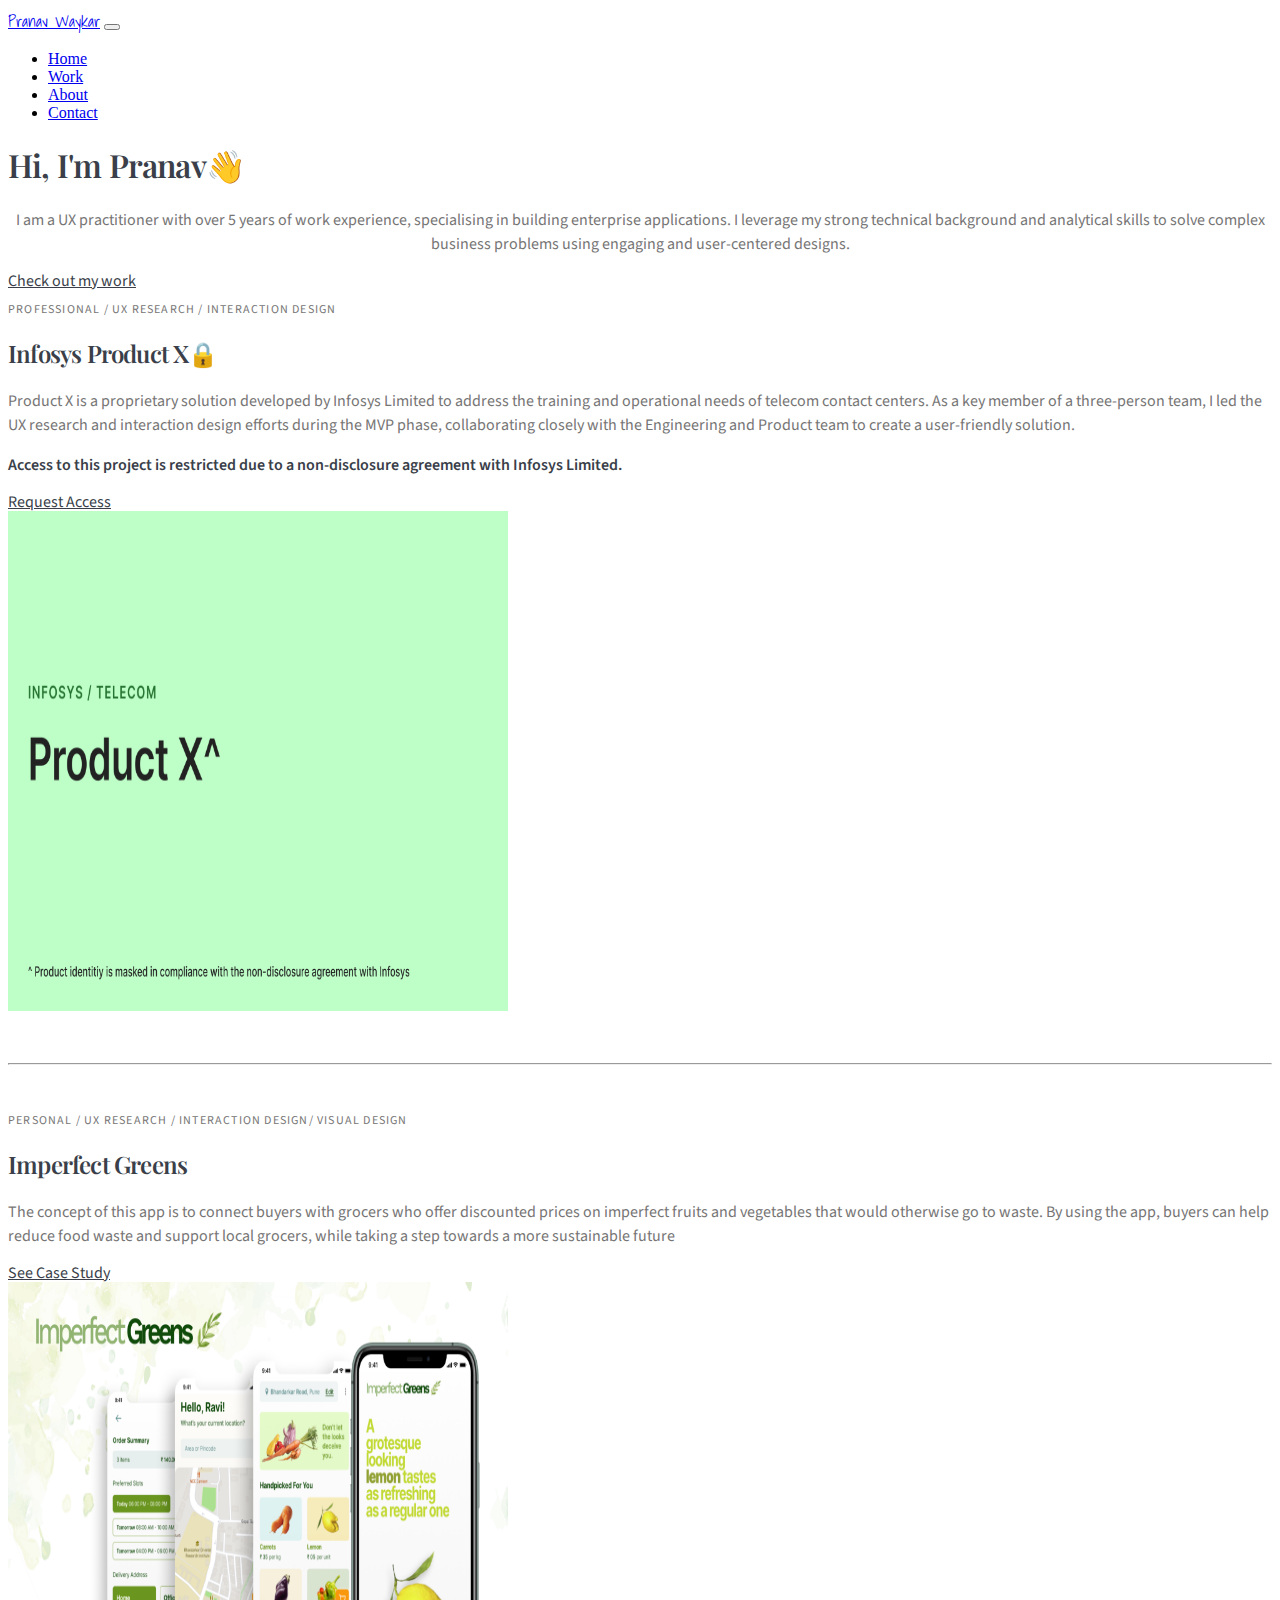
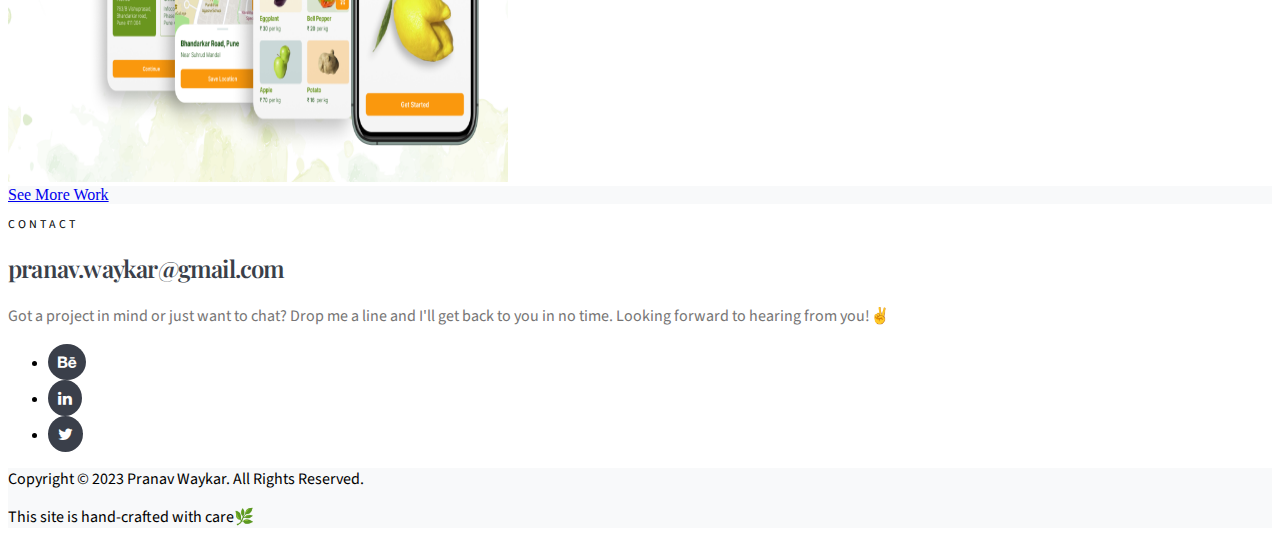
<file: index.html>
<!DOCTYPE html>
<html lang="en">

<head>
    <meta charset="UTF-8">
    <meta http-equiv="X-UA-Compatible" content="IE=edge">
    <meta name="viewport" content="width=device-width, initial-scale=1.0">
    <link href="https://cdn.jsdelivr.net/npm/bootstrap@5.3.0-alpha3/dist/css/bootstrap.min.css" rel="stylesheet"
        integrity="sha384-KK94CHFLLe+nY2dmCWGMq91rCGa5gtU4mk92HdvYe+M/SXH301p5ILy+dN9+nJOZ" crossorigin="anonymous">
    <link rel="stylesheet" href="css/styles.css">
    <!-- Google fonts -->
    <link rel="preconnect" href="https://fonts.googleapis.com">
    <link rel="preconnect" href="https://fonts.gstatic.com" crossorigin>
    <link
        href="https://fonts.googleapis.com/css2?family=Playfair+Display:wght@400;600&family=Shadows+Into+Light&family=Source+Sans+Pro:wght@400;600&display=swap"
        rel="stylesheet">
    <!--  -->
    <link rel="stylesheet" href="https://cdnjs.cloudflare.com/ajax/libs/font-awesome/4.7.0/css/font-awesome.min.css">
    <script src="https://cdn.jsdelivr.net/npm/bootstrap@5.3.0-alpha3/dist/js/bootstrap.bundle.min.js"
        integrity="sha384-ENjdO4Dr2bkBIFxQpeoTz1HIcje39Wm4jDKdf19U8gI4ddQ3GYNS7NTKfAdVQSZe"
        crossorigin="anonymous"></script>

    <title>Pranav Waykar</title>
</head>

<body>
    <div class="container">
        <nav class="navbar navbar-expand-lg ">
            <!-- removed bg-body-tertiary class to remove the background color -->
            <div class="container-fluid">
                <a class="navbar-brand my-brand" href="index.html">Pranav Waykar</a>
                <button class="navbar-toggler" type="button" data-bs-toggle="collapse"
                    data-bs-target="#navbarSupportedContent" aria-controls="navbarSupportedContent"
                    aria-expanded="false" aria-label="Toggle navigation">
                    <span class="navbar-toggler-icon"></span>
                </button>
                <div class="collapse navbar-collapse" id="navbarSupportedContent">
                    <ul class="navbar-nav ms-auto mb-2 mb-lg-0">
                        <!-- changed me-auto to ms-auto to shift the nav links to right edge. Per bootstrap spacing utilities -->
                        <li class="nav-item px-2">
                            <a class="nav-link active" aria-current="page" href="#">Home</a>
                        </li>
                        <li class="nav-item px-2">
                            <a class="nav-link" href="work.html">Work</a>
                        </li>
                        <li class="nav-item px-2">
                            <a class="nav-link" href="about.html">About</a>
                        </li>
                        <li class="nav-item px-2">
                            <a class="nav-link" href="#Contact">Contact</a>
                        </li>
                </div>
            </div>
        </nav>
    </div>
    <div class="">
        <div class="p-5 text-center bg-body-tertiary">
            <div class="container py-5">
                <h1 class="featurette-heading">Hi, I'm Pranav👋</h1>
                <p class="col-lg-7 mx-auto intro-para">
                    I am a UX practitioner with over 5 years of work experience, specialising in building enterprise
                    applications. I leverage my strong technical background and analytical skills to solve complex
                    business problems using engaging and user-centered designs.
                </p>
                <a class="tertiary-link-graybg" href="work.html">Check out my work</a>
            </div>
        </div>
    </div>

    <!-- SELECTED WORK - FEATURETTES -->

    <div class="container pt-5">
        <!-- <hr class="featurette-divider"> -->
        <!-- <h1 class="display-6" id="Work">Selected Work</h1> -->
        <!-- <hr class="featurette-divider"> -->
        <div class="row featurette">
            <div class="col-xl-7 col-lg-7 col-md-12 col-sm-12 mb-4">
                <p class="project-tag mb-3">PROFESSIONAL / UX RESEARCH / INTERACTION DESIGN</p>
                <h2 class="featurette-heading lh-1 mb-3">Infosys Product X🔒</h2>
                <p class="desc-para mb-3">Product X is a proprietary solution developed by Infosys Limited to address
                    the
                    training and operational needs of telecom contact centers. As a key member of a three-person team, I
                    led the UX research and interaction design efforts during the MVP phase, collaborating closely with
                    the Engineering and Product team to create a user-friendly solution.
                <p class="access-restriction-note">Access to this project is restricted due to a non-disclosure
                    agreement
                    with Infosys Limited.</p>
                </p>
                <a class="tertiary-link" href="mailto:pranav.waykar@gmail.com">Request Access</a>
            </div>
            <div class="col-xl-5 col-lg-5 col-md-12 col-sm-12">
                <img class="bd-placeholder-img bd-placeholder-img-lg featurette-image img-fluid mx-auto" width="500"
                    height="500" src="images/InfosysProduct-Thumbnail.png" alt="Project 01 Thumbnail">
            </div>
        </div>

        <div class="row featurette pb-5">
            <hr class="featurette-divider">
            <div class="col-xl-7 col-lg-7 col-md-12 col-sm-12 mb-4">
                <p class="project-tag mb-3">PERSONAL / UX RESEARCH / INTERACTION DESIGN/ VISUAL DESIGN</p>
                <h2 class="featurette-heading lh-1 mb-3">Imperfect Greens</h2>
                <p class="desc-para mb-3">The concept of this app is to connect buyers with grocers who offer discounted
                    prices on imperfect fruits and vegetables that would otherwise go to waste. By using the app, buyers
                    can help reduce food waste and support local grocers, while taking a step towards a more sustainable
                    future</p>
                <a class="tertiary-link "
                    href="https://drive.google.com/file/d/17supX35zZ7RiD0rZfxMui96YQ_pO6OV6/view?usp=share_link "
                    target="__blank">See
                    Case Study</a>
            </div>
            <div class="col-xl-5 col-lg-5 col-md-12 col-sm-12">
                <img class="bd-placeholder-img bd-placeholder-img-lg featurette-image img-fluid mx-auto" width="500"
                    height="500" src="images/ImperfectGreens-Thumbnail.png" alt="Project 01 Thumbnail">
            </div>
        </div>



        <div class="container text-center py-3 my-bg">
            <!-- <hr class="featurette-divider"> -->
            <a class="btn btn-outline-secondary  outline-button" href="work.html" role="button">See More Work</a>
        </div>

        <!-- CONTACT -->

        <div class="container pt-5"" id=" Contact">
            <!-- <hr class="featurette-divider"> -->
            <p class="section-header">CONTACT</p>

            <div class="row my-3 py-3 col-xl-7 col-lg-7 col-md-10 col-sm-12">
                <h2 class="featurette-heading lh-1"><a class="mailto-link"
                        href="mailto:pranav.waykar@gmail.com">pranav.waykar@gmail.com</a></h2>
                <p class="desc-para">Got a project in mind or just want to chat? Drop me a line and I'll get back to you
                    in
                    no time. Looking forward to hearing from you!✌️</p>
                <ul class="nav col-md-4 d-flex py-5">
                    <li class="mx-2"><a href="https://www.behance.net/pranavw" class="fa fa-behance"></a></li>
                    <li class="mx-2"><a href="https://in.linkedin.com/in/pranav-waykar-design"
                            class="fa fa-linkedin"></a>
                    </li>
                    <li class="mx-2"><a href="https://twitter.com/pranav_waykar" class="fa fa-twitter"></a></li>
                </ul>


            </div>

        </div>

    </div>

    <!-- FOOTER -->
    <div class="my-bg py-3">
        <div class="container">
            <footer class="d-flex flex-wrap justify-content-between align-items-center py-3">
                <p class="text-body-secondary">Copyright &copy; 2023 Pranav Waykar. All Rights Reserved.</p>
                <p class="text-body-secondary justify-content-end">This site is hand-crafted with care🌿</p>
            </footer>
        </div>
    </div>



</body>

</html>
</file>
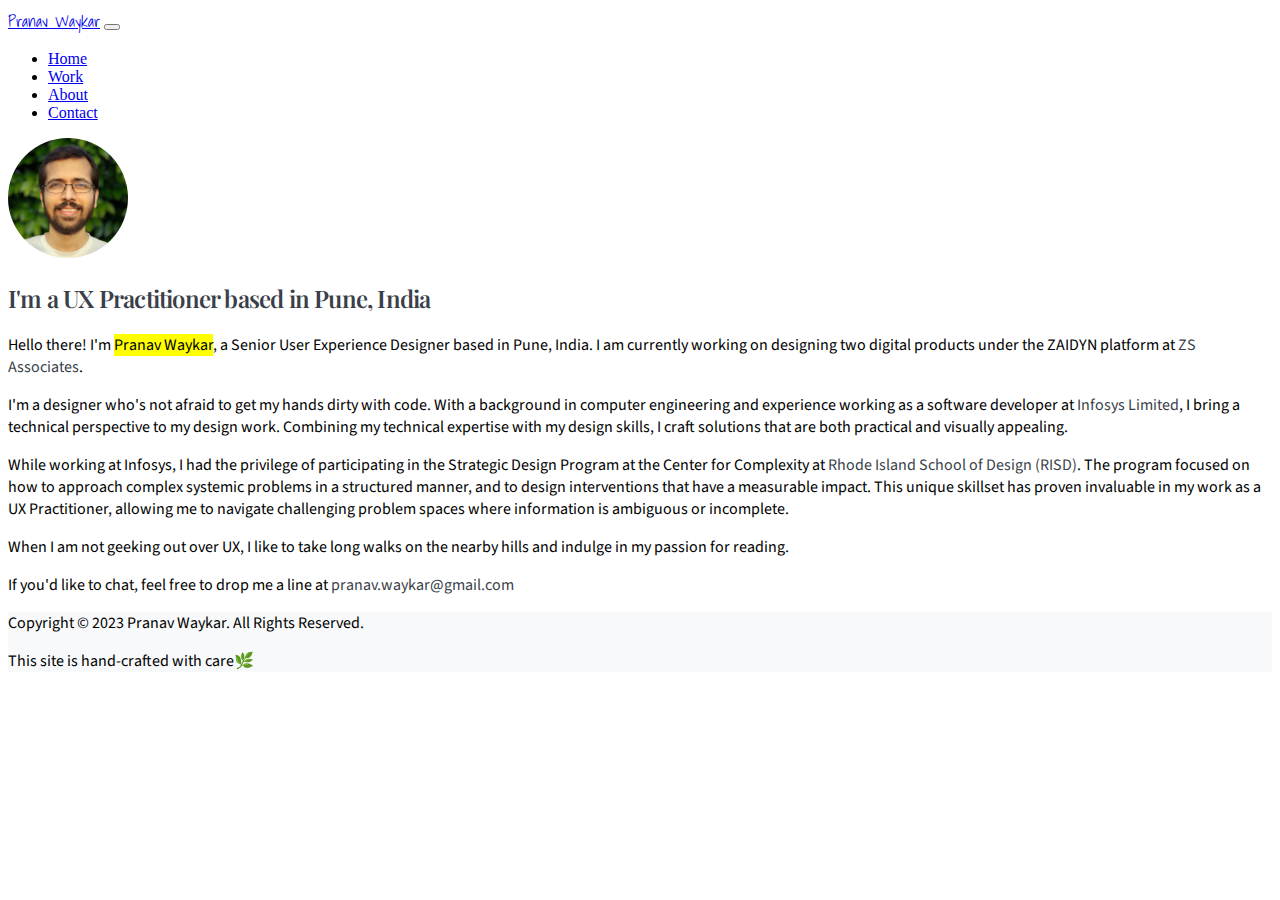
<file: about.html>
<!DOCTYPE html>
<html lang="en">

<head>
    <meta charset="UTF-8">
    <meta http-equiv="X-UA-Compatible" content="IE=edge">
    <meta name="viewport" content="width=device-width, initial-scale=1.0">
    <link href="https://cdn.jsdelivr.net/npm/bootstrap@5.3.0-alpha3/dist/css/bootstrap.min.css" rel="stylesheet"
        integrity="sha384-KK94CHFLLe+nY2dmCWGMq91rCGa5gtU4mk92HdvYe+M/SXH301p5ILy+dN9+nJOZ" crossorigin="anonymous">
    <link rel="stylesheet" href="css/styles.css">
    <!-- Google fonts -->
    <link rel="preconnect" href="https://fonts.googleapis.com">
    <link rel="preconnect" href="https://fonts.gstatic.com" crossorigin>
    <link
        href="https://fonts.googleapis.com/css2?family=Playfair+Display:wght@400;600&family=Shadows+Into+Light&family=Source+Sans+Pro:wght@400;600&display=swap"
        rel="stylesheet">
    <!--  -->
    <link rel="stylesheet" href="https://cdnjs.cloudflare.com/ajax/libs/font-awesome/4.7.0/css/font-awesome.min.css">
    <script src="https://cdn.jsdelivr.net/npm/bootstrap@5.3.0-alpha3/dist/js/bootstrap.bundle.min.js"
        integrity="sha384-ENjdO4Dr2bkBIFxQpeoTz1HIcje39Wm4jDKdf19U8gI4ddQ3GYNS7NTKfAdVQSZe"
        crossorigin="anonymous"></script>

    <title>Pranav Waykar</title>
</head>

<body>
    <div class="container">
        <nav class="navbar navbar-expand-lg ">
            <!-- removed bg-body-tertiary class to remove the background color -->
            <div class="container-fluid">
                <a class="navbar-brand my-brand" href="index.html">Pranav Waykar</a>
                <button class="navbar-toggler" type="button" data-bs-toggle="collapse"
                    data-bs-target="#navbarSupportedContent" aria-controls="navbarSupportedContent"
                    aria-expanded="false" aria-label="Toggle navigation">
                    <span class="navbar-toggler-icon"></span>
                </button>
                <div class="collapse navbar-collapse" id="navbarSupportedContent">
                    <ul class="navbar-nav ms-auto mb-2 mb-lg-0">
                        <!-- changed me-auto to ms-auto to shift the nav links to right edge. Per bootstrap spacing utilities -->
                        <li class="nav-item px-2">
                            <a class="nav-link" aria-current="page" href="index.html">Home</a>
                        </li>
                        <li class="nav-item px-2">
                            <a class="nav-link" href="work.html">Work</a>
                        </li>
                        <li class="nav-item px-2">
                            <a class="nav-link active" href="#">About</a>
                        </li>
                        <li class="nav-item px-2">
                            <a class="nav-link" href="index.html#Contact">Contact</a>
                        </li>
                    </ul>

                </div>
            </div>
        </nav>
    </div>

    <div class="container">
        <div class="row  justify-content-center">
            <div class="col-xl-7 col-lg-7 col-md-9">
                <div class="text-center mt-lg-5 mt-md-4 mt-3">
                    <img class="my-img" src="images/Portrait-square.png" alt="Portrait">
                </div>
                <h2 class="featurette-heading text-center my-md-4 my-3">I'm a UX Practitioner based in Pune, India</h2>
                <p class="">
                    Hello there! I'm <mark>Pranav Waykar</mark>, a Senior User Experience Designer based in Pune, India.
                    I am currently working on designing two digital products under the ZAIDYN platform at <a
                        class="fw-bold mailto-link" href="https://www.zs.com/">ZS Associates</a>.</p>
                <p>I'm a designer who's not afraid to get my hands dirty with code. With a background in computer
                    engineering and experience working as a software developer at <a class="fw-bold mailto-link"
                        href="https://www.infosys.com/">Infosys Limited</a>, I bring a technical perspective to my
                    design work. Combining my technical expertise with my design skills, I craft solutions that are both
                    practical and visually appealing.</p>
                <p>While working at Infosys, I had the privilege of participating in the Strategic Design Program at the
                    Center for Complexity at <a class="fw-bold mailto-link" href="https://www.risd.edu/">Rhode Island
                        School of Design (RISD)</a>. The program focused on how to approach
                    complex systemic problems in a structured manner, and to design interventions that have a measurable
                    impact. This unique skillset has proven invaluable in my work as a UX Practitioner, allowing me to
                    navigate challenging problem spaces where information is ambiguous or incomplete.</p>
                <p>
                    When I am not geeking out over UX, I like to
                    take long walks on the nearby hills and indulge in my passion for reading.
                </p>
                <p class="pb-md-5 pb-sm-2">If you'd like to chat, feel free to drop me a line at <a
                        class="fw-bold mailto-link" href="mailto:pranav.waykar@gmail.com">pranav.waykar@gmail.com</a>
                </p>
            </div>
        </div>

    </div>
    <!-- FOOTER -->
    <div class="my-bg py-3">
        <div class="container">
            <footer class="d-flex flex-wrap justify-content-between align-items-center py-3">
                <p class="text-body-secondary">Copyright &copy; 2023 Pranav Waykar. All Rights Reserved.</p>
                <p class="text-body-secondary justify-content-end">This site is hand-crafted with care🌿</p>
            </footer>
        </div>
    </div>

</body>

</html>
</file>
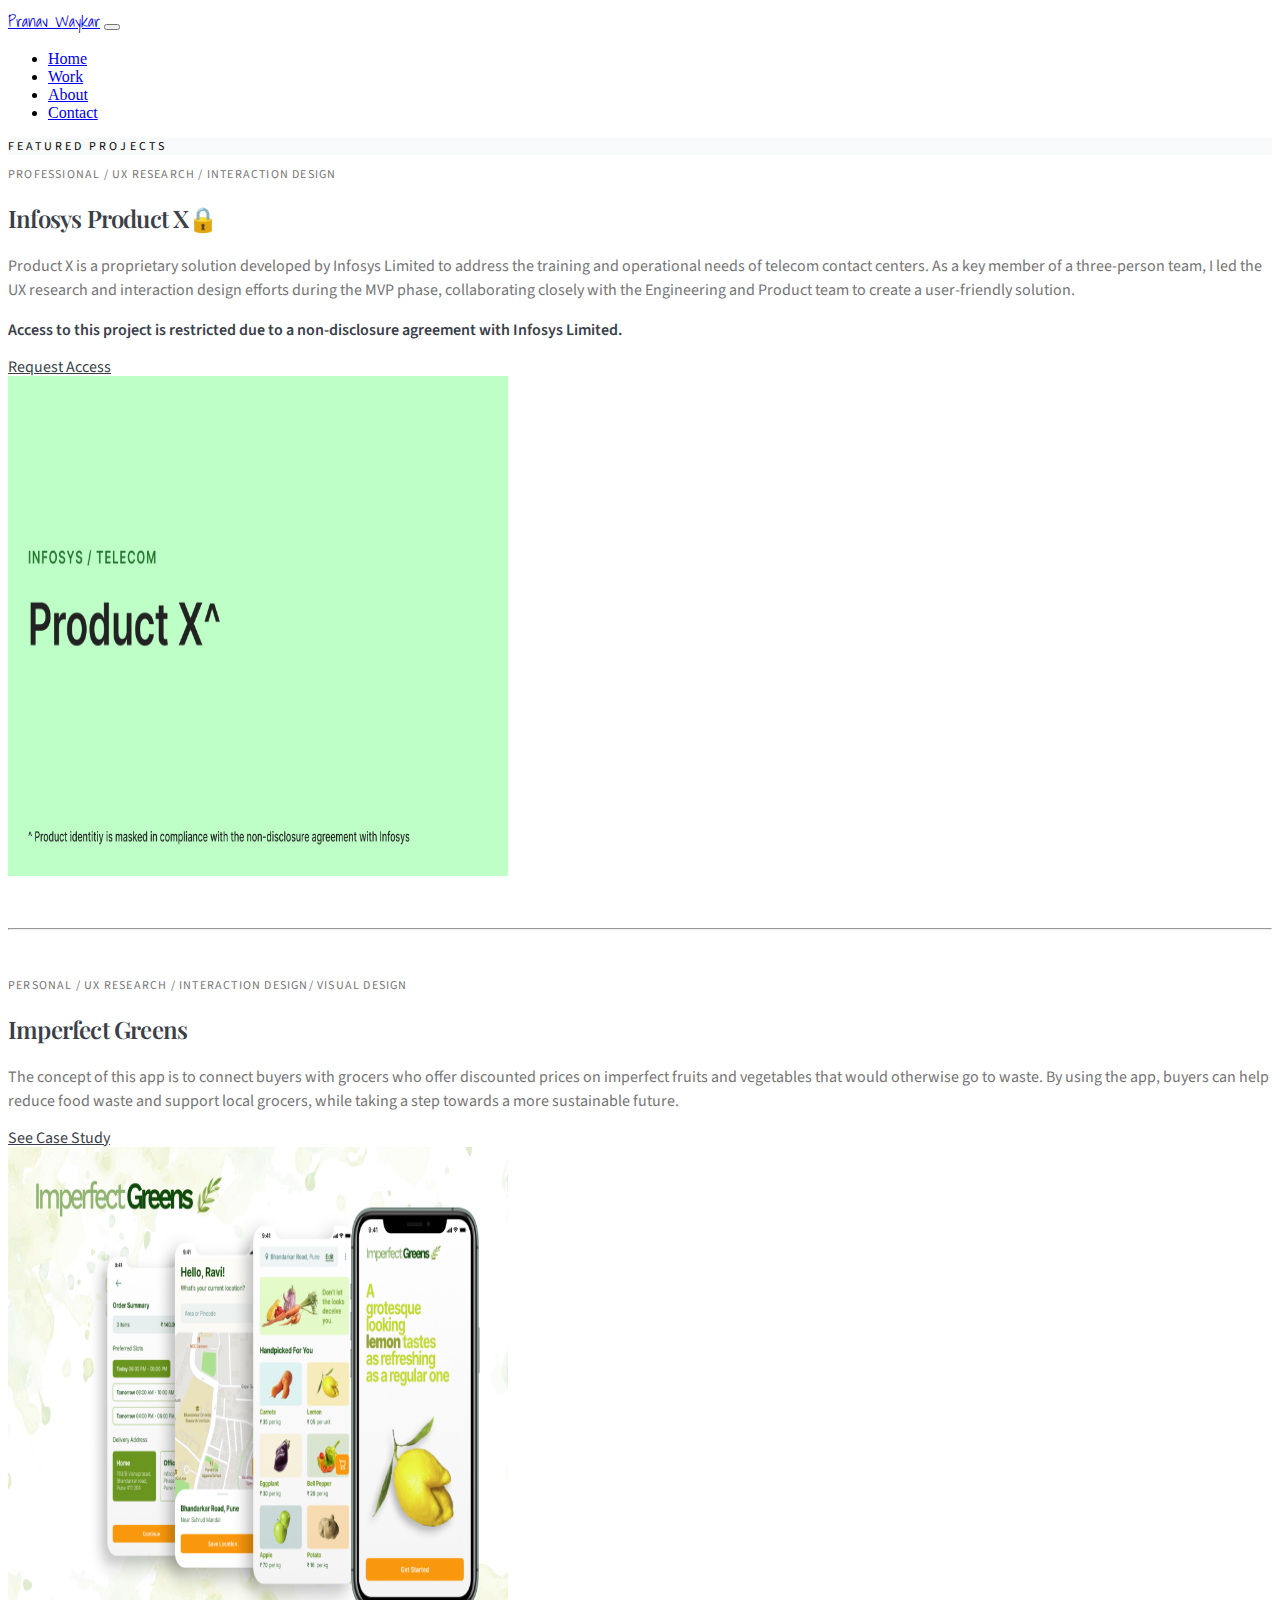
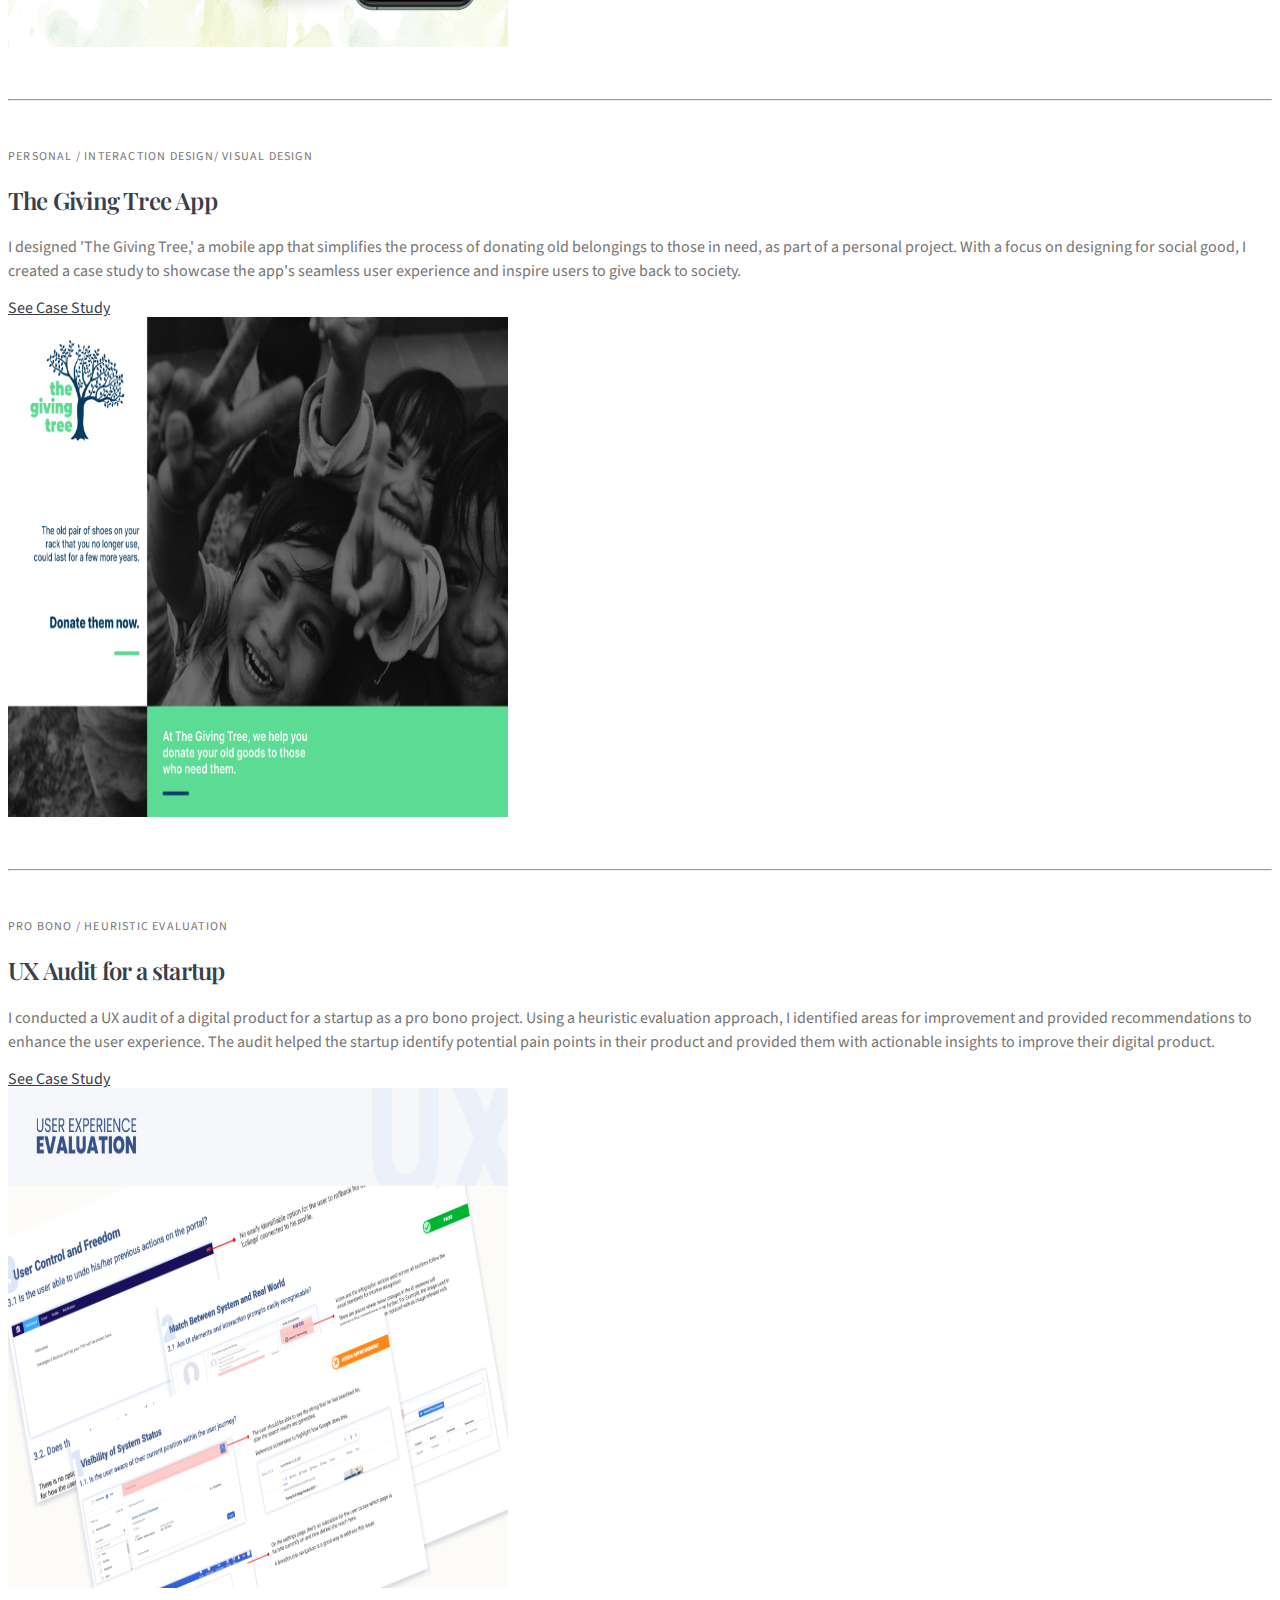
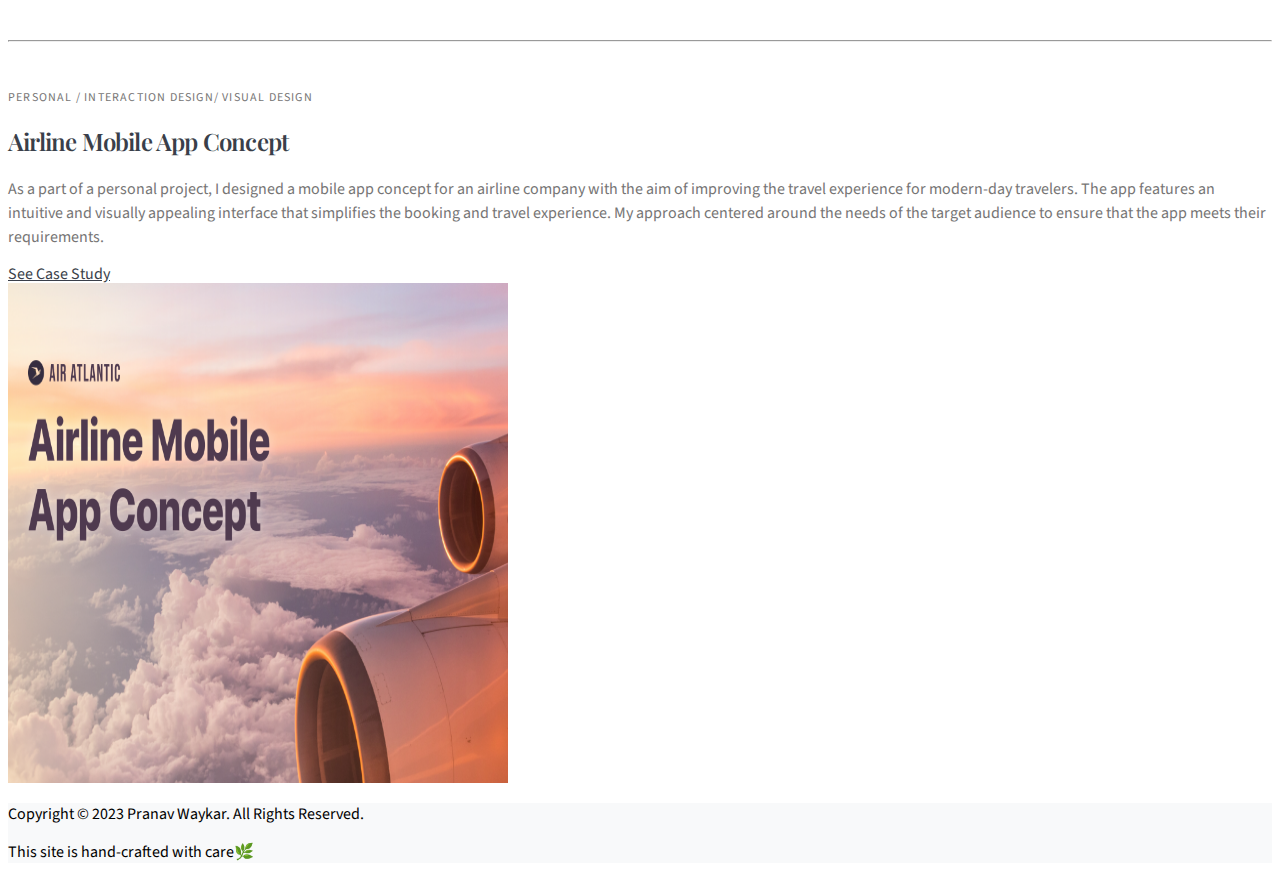
<file: work.html>
<!DOCTYPE html>
<html lang="en">

<head>
    <meta charset="UTF-8">
    <meta http-equiv="X-UA-Compatible" content="IE=edge">
    <meta name="viewport" content="width=device-width, initial-scale=1.0">
    <link href="https://cdn.jsdelivr.net/npm/bootstrap@5.3.0-alpha3/dist/css/bootstrap.min.css" rel="stylesheet"
        integrity="sha384-KK94CHFLLe+nY2dmCWGMq91rCGa5gtU4mk92HdvYe+M/SXH301p5ILy+dN9+nJOZ" crossorigin="anonymous">
    <link rel="stylesheet" href="css/styles.css">
    <!-- Google fonts -->
    <link rel="preconnect" href="https://fonts.googleapis.com">
    <link rel="preconnect" href="https://fonts.gstatic.com" crossorigin>
    <link
        href="https://fonts.googleapis.com/css2?family=Playfair+Display:wght@400;600&family=Shadows+Into+Light&family=Source+Sans+Pro:wght@400;600&display=swap"
        rel="stylesheet">
    <!--  -->
    <link rel="stylesheet" href="https://cdnjs.cloudflare.com/ajax/libs/font-awesome/4.7.0/css/font-awesome.min.css">
    <script src="https://cdn.jsdelivr.net/npm/bootstrap@5.3.0-alpha3/dist/js/bootstrap.bundle.min.js"
        integrity="sha384-ENjdO4Dr2bkBIFxQpeoTz1HIcje39Wm4jDKdf19U8gI4ddQ3GYNS7NTKfAdVQSZe"
        crossorigin="anonymous"></script>

    <title>Pranav Waykar</title>
</head>

<body>
    <div class="container">
        <nav class="navbar navbar-expand-lg ">
            <!-- removed bg-body-tertiary class to remove the background color -->
            <div class="container-fluid">
                <a class="navbar-brand my-brand" href="index.html">Pranav Waykar</a>
                <button class="navbar-toggler" type="button" data-bs-toggle="collapse"
                    data-bs-target="#navbarSupportedContent" aria-controls="navbarSupportedContent"
                    aria-expanded="false" aria-label="Toggle navigation">
                    <span class="navbar-toggler-icon"></span>
                </button>
                <div class="collapse navbar-collapse" id="navbarSupportedContent">
                    <ul class="navbar-nav ms-auto mb-2 mb-lg-0">
                        <!-- changed me-auto to ms-auto to shift the nav links to right edge. Per bootstrap spacing utilities -->
                        <li class="nav-item px-2">
                            <a class="nav-link" aria-current="page" href="index.html">Home</a>
                        </li>
                        <li class="nav-item px-2">
                            <a class="nav-link active" href="#">Work</a>
                        </li>
                        <li class="nav-item px-2">
                            <a class="nav-link" href="about.html">About</a>
                        </li>
                        <li class="nav-item px-2">
                            <a class="nav-link" href="index.html#Contact">Contact</a>
                        </li>
                </div>
            </div>
        </nav>
    </div>

    <!-- FEATURED WORK -->
    <div class="container text-center py-3 my-0 my-bg">
        <p class="section-header mb-0">FEATURED PROJECTS</p>
    </div>

    <!-- FEATURETTES -->
    <div class="container py-5" id="Work">
        <!-- <hr class="featurette-divider"> -->
        <!-- <h1 class="display-6" id="Work">Selected Work</h1> -->
        <!-- <hr class="featurette-divider"> -->
        <div class="row featurette">
            <div class="col-xl-7 col-lg-7 col-md-12 col-sm-12 mb-4">
                <p class="project-tag mb-3">PROFESSIONAL / UX RESEARCH / INTERACTION DESIGN</p>
                <h2 class="featurette-heading lh-1 mb-3">Infosys Product X🔒</h2>
                <p class="desc-para mb-3">Product X is a proprietary solution developed by Infosys Limited to address
                    the
                    training and operational needs of telecom contact centers. As a key member of a three-person team, I
                    led the UX research and interaction design efforts during the MVP phase, collaborating closely with
                    the Engineering and Product team to create a user-friendly solution.
                <p class="access-restriction-note">Access to this project is restricted due to a non-disclosure
                    agreement
                    with Infosys Limited.</p>
                </p>
                <a class="tertiary-link" href="mailto:pranav.waykar@gmail.com">Request Access</a>
                <!-- <a class="tertiary-link " href="https://drive.google.com/file/d/1qrqeXV4tO9y8tNMxQyem0fFf-Lcx51K6/view?usp=sharing" target="__blank">[Temporary Link]</a> -->
            </div>
            <div class="col-xl-5 col-lg-5 col-md-12 col-sm-12">
                <img class="bd-placeholder-img bd-placeholder-img-lg featurette-image img-fluid mx-auto" width="500"
                    height="500" src="images/InfosysProduct-Thumbnail.png" alt="Project 01 Thumbnail">
            </div>
        </div>

        <div class="row featurette">
            <hr class="featurette-divider">
            <div class="col-xl-7 col-lg-7 col-md-12 col-sm-12 mb-4">
                <p class="project-tag mb-3">PERSONAL / UX RESEARCH / INTERACTION DESIGN/ VISUAL DESIGN</p>
                <h2 class="featurette-heading lh-1 mb-3">Imperfect Greens</h2>
                <p class="desc-para mb-3">The concept of this app is to connect buyers with grocers who offer discounted
                    prices on imperfect fruits and vegetables that would otherwise go to waste. By using the app, buyers
                    can help reduce food waste and support local grocers, while taking a step towards a more sustainable
                    future.</p>
                <a class="tertiary-link "
                    href="https://drive.google.com/file/d/17supX35zZ7RiD0rZfxMui96YQ_pO6OV6/view?usp=share_link "
                    target="__blank">See
                    Case Study</a>
            </div>
            <div class="col-xl-5 col-lg-5 col-md-12 col-sm-12">
                <img class="bd-placeholder-img bd-placeholder-img-lg featurette-image img-fluid mx-auto" width="500"
                    height="500" src="images/ImperfectGreens-Thumbnail.png" alt="Project 01 Thumbnail">
            </div>
        </div>

        <div class="row featurette">
            <hr class="featurette-divider">
            <div class="col-xl-7 col-lg-7 col-md-12 col-sm-12 mb-4">
                <p class="project-tag mb-3">PERSONAL / INTERACTION DESIGN/ VISUAL DESIGN</p>
                <h2 class="featurette-heading lh-1 mb-3">The Giving Tree App</h2>
                <p class="desc-para mb-3">I designed 'The Giving Tree,' a mobile app that simplifies the process of
                    donating old belongings to those in need, as part of a personal project. With a focus on designing
                    for social good, I created a case study to showcase the app's seamless user experience and inspire
                    users to give back to society.</p>
                <a class="tertiary-link "
                    href="https://drive.google.com/file/d/1h9Ia-R3yaycMg_J61tQJE1GAR1RWXCLE/view?usp=share_link"
                    target="__blank">See
                    Case Study</a>
            </div>
            <div class="col-xl-5 col-lg-5 col-md-12 col-sm-12">
                <img class="bd-placeholder-img bd-placeholder-img-lg featurette-image img-fluid mx-auto" width="500"
                    height="500" src="images/TheGivingTree-Thumbnail.png" alt="Project 01 Thumbnail">
            </div>
        </div>

        <div class="row featurette">
            <hr class="featurette-divider">
            <div class="col-xl-7 col-lg-7 col-md-12 col-sm-12 mb-4">
                <p class="project-tag mb-3">PRO BONO / HEURISTIC EVALUATION</p>
                <h2 class="featurette-heading lh-1 mb-3">UX Audit for a startup</h2>
                <p class="desc-para mb-3">I conducted a UX audit of a digital product for a startup as a pro bono
                    project. Using a heuristic evaluation approach, I identified areas for improvement and provided
                    recommendations to enhance the user experience. The audit helped the startup identify potential pain
                    points in their product and provided them with actionable insights to improve their digital product.
                </p>
                <a class="tertiary-link "
                    href="https://drive.google.com/file/d/1rbe2ZOlmZE2PBiN7OqsmSW19i8lrCc_e/view?usp=share_link"
                    target="__blank">See
                    Case Study</a>
            </div>
            <div class="col-xl-5 col-lg-5 col-md-12 col-sm-12">
                <img class="bd-placeholder-img bd-placeholder-img-lg featurette-image img-fluid mx-auto" width="500"
                    height="500" src="images/UXAudit-Thumbnail.png" alt="Project 01 Thumbnail">
            </div>
        </div>

        <div class="row featurette">
            <hr class="featurette-divider">
            <div class="col-xl-7 col-lg-7 col-md-12 col-sm-12 mb-4">
                <p class="project-tag mb-3">PERSONAL / INTERACTION DESIGN/ VISUAL DESIGN</p>
                <h2 class="featurette-heading lh-1 mb-3">Airline Mobile App Concept</h2>
                <p class="desc-para mb-3">As a part of a personal project, I designed a mobile app concept for an
                    airline company with the aim of improving the travel experience for modern-day travelers. The app
                    features an intuitive and visually appealing interface that simplifies the booking and travel
                    experience. My approach centered around the needs of the target audience to ensure that the app
                    meets their requirements.</p>
                <a class="tertiary-link "
                    href="https://drive.google.com/file/d/1_IXoBZcv_PWfhzzo0l_D6WMmmrSvz1QL/view?usp=share_link"
                    target="__blank">See
                    Case Study</a>
            </div>
            <div class="col-xl-5 col-lg-5 col-md-12 col-sm-12">
                <img class="bd-placeholder-img bd-placeholder-img-lg featurette-image img-fluid mx-auto" width="500"
                    height="500" src="images/AirlineApp-Thumbnail.png" alt="Project 01 Thumbnail">
            </div>
        </div>



    </div>

    <!-- FOOTER -->
    <div class="my-bg py-3">
        <div class="container">
            <footer class="d-flex flex-wrap justify-content-between align-items-center py-3">
                <p class="text-body-secondary">Copyright &copy; 2023 Pranav Waykar. All Rights Reserved.</p>
                <p class="text-body-secondary justify-content-end">This site is hand-crafted with care🌿</p>
            </footer>
        </div>
    </div>


</body>

</html>
</file>
<file: css/styles.css>
p {
    font-family: 'Source Sans Pro';
}

.tertiary-link {
    font-family: 'Source Sans Pro';
    font-style: normal;
    font-weight: 400;
    /* font-size: .75rem; */
    line-height: 15px;
    text-decoration-line: underline;
    color: #3A3F4A;
}

.tertiary-link-graybg {
    font-family: 'Source Sans Pro';
    font-style: normal;
    font-weight: 400;
    /* font-size: .75rem; */
    line-height: 15px;
    text-decoration-line: underline;
    color: #3A3F4A;
}

.tertiary-link:hover {
    text-decoration: none;
    background-image: linear-gradient(to bottom, #fff 60%, #FFFF00 60% 100%);
}

.tertiary-link-graybg:hover {
    text-decoration: none;
    background-image: linear-gradient(to bottom, #F8F9FA 60%, #FFFF00 60% 100%);
}

.outline-button:hover {
    background-image: linear-gradient(to bottom, #F8F9FA 60%, #FFFF00 60% 100%);
    border: none;
    color: #3A3F4A;
}

.my-brand {
    font-family: 'Shadows Into Light', cursive;
}

.intro-para {
    font-family: 'Source Sans Pro';
    font-style: normal;
    font-weight: 400;
    font-size: 1rem;
    line-height: 1.5rem;
    text-align: center;
    color: #767575;
}

.desc-para {
    font-family: 'Source Sans Pro';
    font-style: normal;
    font-weight: 400;
    font-size: 1rem;
    line-height: 1.5rem;
    color: #767575;
}

.access-restriction-note {
    font-family: 'Source Sans Pro';
    font-style: normal;
    font-weight: 600;
    font-size: 1rem;
    line-height: 1.5rem;
    color: #3A3F4A
}

.section-header {
    font-family: 'Source Sans Pro';
    font-style: normal;
    font-weight: 400;
    font-size: .75rem;
    letter-spacing: .19rem;
}

.project-tag {
    /* letter-spacing: 1.5px; */
    font-family: 'Source Sans Pro';
    font-style: normal;
    font-weight: 400;
    font-size: .75rem;
    line-height: 15px;
    letter-spacing: 0.1em;
    color: #767575;
}

.featurette-divider {
    margin: 3rem 0;
    color: #a4a5a5;
    /* Space out the Bootstrap <hr> more */
}

.my-featured-work {
    margin: 3rem 0;
}

/* Thin out the marketing headings */
/* rtl:begin:remove */
.featurette-heading {
    letter-spacing: -.05rem;
    font-family: 'Playfair Display', serif;
    color: #3A3F4A;
    font-weight: 600;

}

@media (min-width: 40em) {

    /* Bump up size of carousel content */
    .carousel-caption p {
        margin-bottom: 1.25rem;
        font-size: 1.25rem;
        line-height: 1.4;
    }

    .featurette-heading {
        font-family: 'Playfair Display', serif;
        color: #3A3F4A;
        font-weight: 600;
    }
}

/* @media (min-width: 62em) {
    .featurette-heading {
      margin-top: 7rem;
    } */


.fa {
    padding: 10px;
    text-decoration: none;
    border-radius: 50%;
    background: #3A3F4A;
    ;
    color: white;
}

.fa:hover {
    /* opacity: 0.7; */
    text-decoration: none;
    background-image: linear-gradient(to bottom, #F8F9FA 60%, #FFFF00 60% 100%);
    color: #3A3F4A;
}

.mailto-link {
    text-decoration: none;
    color: #3A3F4A;
}

/* p>.mailto-link {
    text-decoration: none;
    font-family: 'Source Sans Pro';
    font-style: normal;
    font-weight: 600;
    color: #3A3F4A;
} */


.mailto-link:hover {
    text-decoration: none;
    background-image: linear-gradient(to bottom, #fff 70%, #FFFF00 70% 100%);
}

.my-bg {
    background-color: #F8F9FA;
}

.my-img {
    border-radius: 50%;
    width: 120px;
    height: 120px;
}
</file>
